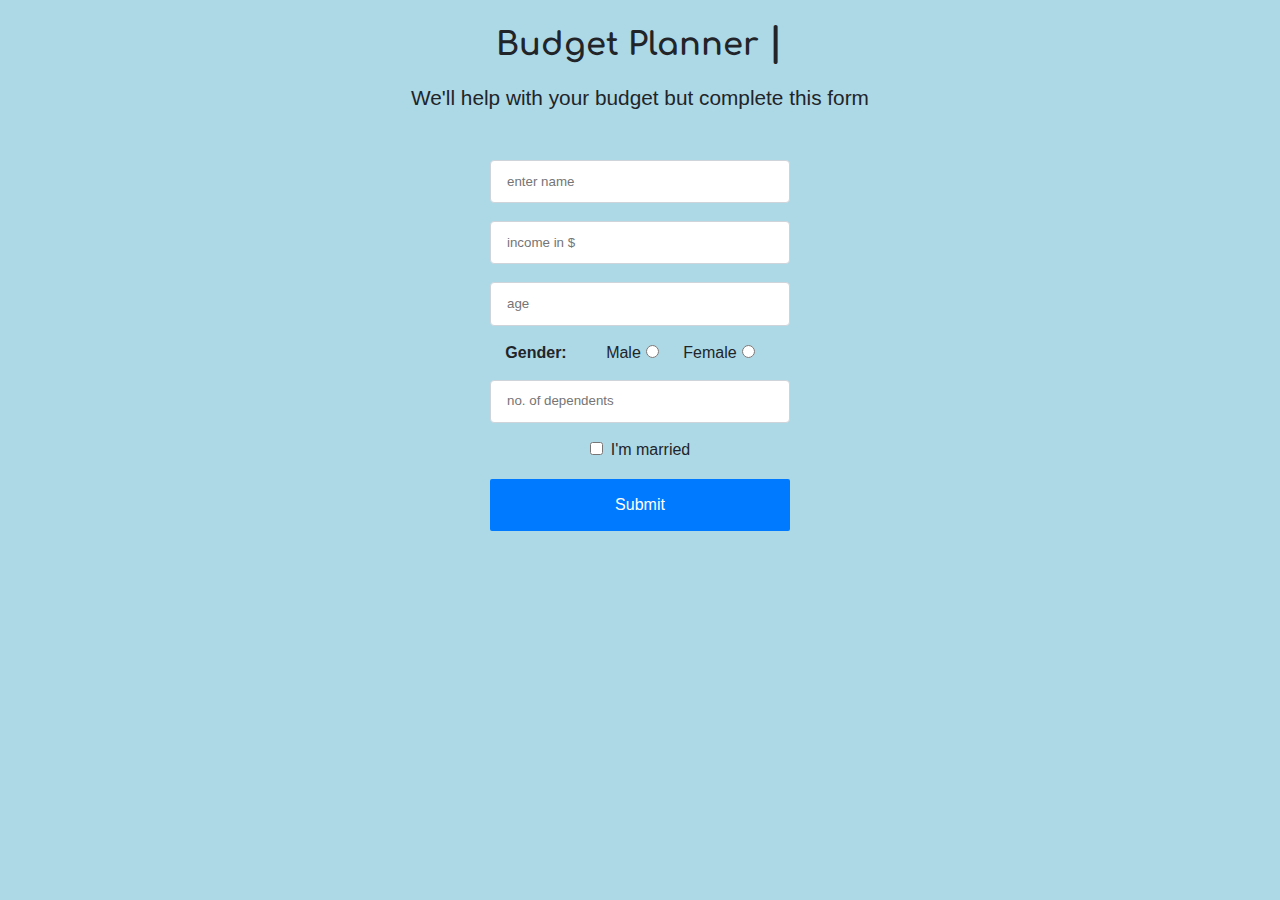
<file: index.html>
<!DOCTYPE html>
<html>
    <head>
        <title>Budget Planner | Form</title>
        <meta name="viewport" conten="width=device-width, initial-scale=1.0, shrink-to-fit=no">
        <link rel="stylesheet" href="style.css">
        <link href="https://fonts.googleapis.com/css?family=Comfortaa:300&display=swap" rel="stylesheet">
        <script src="script.js" defer></script>
    </head>
    <body>
        <div style="width: fit-content; margin: 0 auto;">
            <h1 class="center">Budget Planner <span>|</span></h1>
            <h2 class="center">We'll help with your budget but complete this form </h2>
            <form class="center">
                <input id="name" type="text" placeholder="enter name"> <br>
                <input id="income" min="1" type="number" placeholder="income in $">
<br>                <input type="number" min="18" placeholder="age"> <br>
                <div>
                    <label class="mr"><b>Gender:</b></label>
                    <label>Male<input type="radio" name="gender"> </label>
                    <label>Female<input type="radio" name="gender"></label>
                </div><br>
                <input type="number" placeholder="no. of dependents" min="0"><br>
                <label><input type="checkbox">I'm married</label>
                <a id="submit" href="budget.html">Submit</a>
            </form>
            
        </div>
    </body>
</html>
</file>
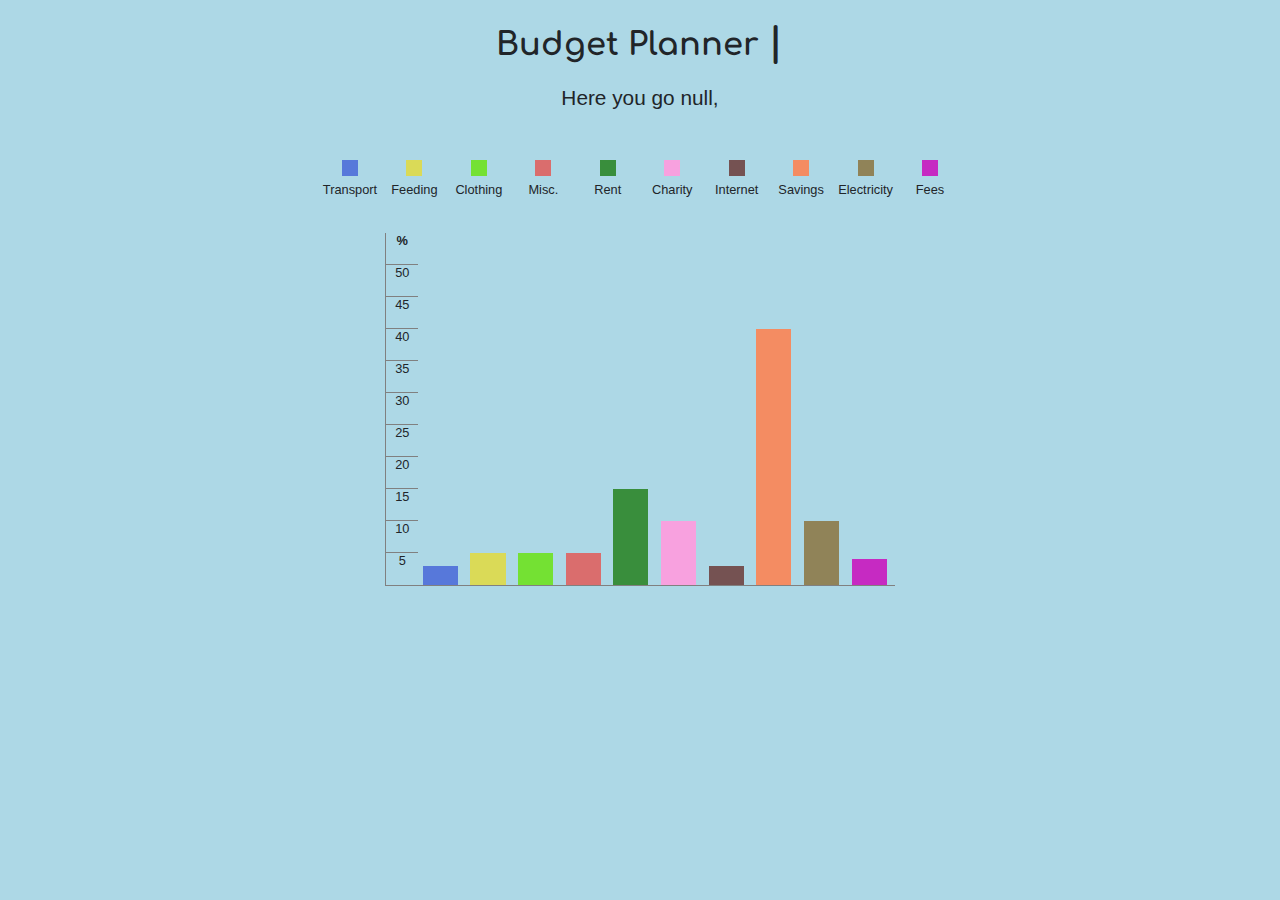
<file: budget.html>
<!DOCTYPE html>
<html>

<head>
    <title>Budget Planner</title>
    <meta name="viewport" conten="width=device-width, initial-scale=1.0, shrink-to-fit=no ">
    <link rel="stylesheet" href="style.css">
    <link href="https://fonts.googleapis.com/css?family=Comfortaa:300&display=swap" rel="stylesheet">
    <script src="script.js" defer></script>
</head>

<body>
    <div class="container">
    <div style="width: fit-content; margin: 0 auto;">
        <h1 class="center">Budget Planner <span>|</span></h1>
        <h2 class="center" id="nameText">Here you go </h2>
    </div>
    <div class="key">
        <div class="key-container">
            <div class="key-color" style="background: #5778DA;";></div><br>
            <p class="key-label">Transport</p>
        </div>
        <div class="key-container">
            <div class="key-color" style="background: #DADA57;"></div><br>
            <p class="key-label">Feeding</p>
        </div>
        <div class="key-container">
            <div class="key-color" style="background: #74E133;"></div><br>
            <p class="key-label">Clothing</p>
        </div>
        <div class="key-container">
            <div class="key-color" style="background: #DA6D6D;"></div><br>
            <p class="key-label">Misc.</p>
        </div class="key-color">
        <div class="key-container">
            <div class="key-color" style="background: #398E3C;"></div><br>
            <p class="key-label">Rent</p>
        </div>
        <div class="key-container">
            <div class="key-color" style="background: #F8A1DF;"></div><br>
            <p class="key-label">Charity</p>
        </div>
        <div class="key-container">
            <div class="key-color" style="background: #755252;"></div><br>
            <p class="key-label">Internet</p>
        </div>
        <div class="key-container">
            <div class="key-color" style="background: #F48C62;"></div><br>
            <p class="key-label">Savings</p>
        </div>
        <div class="key-container">
            <div class="key-color" style="background: #908358;"></div><br>
            <p class="key-label">Electricity</p>
        </div>
        <div class="key-container">
            <div class="key-color" style="background: #C62AC2"></div><br>
            <p class="key-label">Fees</p>
        </div>
    </div>
    <div class="chart-div">
        <div class="item-div-cal">
            <div class="items-cal"><b>%</b></div>
            <div class="items-cal">50</div>
            <div class="items-cal">45</div>
            <div class="items-cal">40</div>
            <div class="items-cal">35</div>
            <div class="items-cal">30</div>
            <div class="items-cal">25</div>
            <div class="items-cal">20</div>
            <div class="items-cal">15</div>
            <div class="items-cal">10</div>
            <div class="items-cal" style="border: none;">5</div>
        </div>

        <div class="item-div" style="background: #5778DA; height: 1.2em">
            <div class="items">&nbsp;</div>
        </div>

        <div class="item-div" style="background: #DADA57; height: 2em">
            <div>&nbsp;</div>
        </div>

        <div class="item-div" style="background: #74E133; height: 2em">
            <div >&nbsp;</div>
        </div>

        <div class="item-div" style="background: #DA6D6D; height: 2em">
            <div >&nbsp;</div>
        </div>

        <div class="item-div" style="background: #398E3C; height: 6em">
            <div >&nbsp;</div>
        </div>

        <div class="item-div" style="background: #F8A1DF; height: 4em">
            <div >&nbsp;</div>
        </div>

        <div class="item-div" style="background: #755252; height: 1.2em">
            <div >&nbsp;</div>
        </div>

        <div class="item-div" style="background: #F48C62; height: 16em">
            <div >&nbsp;</div>
        </div>

        <div class="item-div" style="background: #908358; height: 4em">
            <div >&nbsp;</div>
        </div>

        <div class="item-div" style="background: #C62AC2; height: 1.6em">
            <div >&nbsp;</div>
        </div>
    </div>
</div>

</body>

</html>
</file>
<file: style.css>
html{
    box-sizing: border-box;
}

*,*:before, *:after{
    box-sizing: inherit;
}

body,html{
    margin: 0;
    padding: 0;
}

button{
    cursor: pointer;
}

body{
    font-family: 'Segoe UI', sans-serif;
    background: lightblue;
    color: #212529;
}

h1{
    font-family: 'Comfortaa', cursive;
}

h2{
    font-weight: normal;
    font-size: 1.3em;
    margin-bottom: 50px;
}

input{
    width: 300px;
    padding: .8em 1.2em;
    line-height: 1.5;
    color: #495057;
    background-color: #fff;
    border: 1px solid #ced4da;
    border-radius: .3em;
    outline: none;
    display: block;
    margin: 0 auto;

}

.center{
    text-align: center;
}

span{
    font-size: 1.2em;
}

a, button{
    background: #007bff;
    color: #fff;
    border: 2px solid #007bff;
    padding: 15px;
    display: block;
    margin: 0 auto;
    margin-top: 20px;
    border-radius: 2px;
    width: 300px;
    text-decoration: none;

}

a:hover, button:hover{
    background: #fff;
    color: grey;
}

input[type=radio]{
    display: inline;
    width: fit-content;
    margin-right: 20px;
    margin-left: 5px;
}

.mr{
    margin-right: 35px;
}

input[type=checkbox]{
    display: inline;
    width: fit-content;
    margin-right: 8px;
}

*{
    /* border: 1px solid black; */
}

.chart-div{
    width: fit-content;
    margin-left: auto;
    margin-right: auto;
    display: block;
    border-bottom: 1px solid grey;
    border-left: 1px solid grey;
    /* border: 5px solid black; */
}

.item-div{
    width: 2.2em;
    display: inline-block;
    margin-right: 8px;
    height: 20em;
    vertical-align: bottom;

}



.item-div-cal{
    vertical-align: bottom;
    display: inline-block;
    width: 2em;
}

.item-div-cal .items-cal{
    height: 2.5em;
    border-bottom: 1px solid grey;
    font-size: 0.8em;
    text-align: center;
}

.key{
    display: block;
    margin-bottom: 30px;
    /* border: 5px solid black; */
    width: fit-content;
    text-align: center;

}

.key-color{
    display: inline;
    margin-left: auto;
    margin-right: auto;
    height: 1em;
    width: 1em;
    /* border: 1px solid black; */

}

.key-label{
    display: inline-block;
    width: fit-content;
    /* border: 1px solid black; */

}

.key-label, .key-color{
    padding: 0;
    margin: 0;
}

.key-container{
    margin-bottom: 5px;
    /* border: 1px solid black; */
    display: inline-block;
    min-width: 60px;
    

}

.key-label{
    font-size: 0.8em;
}

.key div{
    display: inline-block;
}

h3{
    margin-top: 0;
}

.container{
    width: fit-content;
    margin: 0 auto;
    /* border: 1px solid black; */
}
</file>
